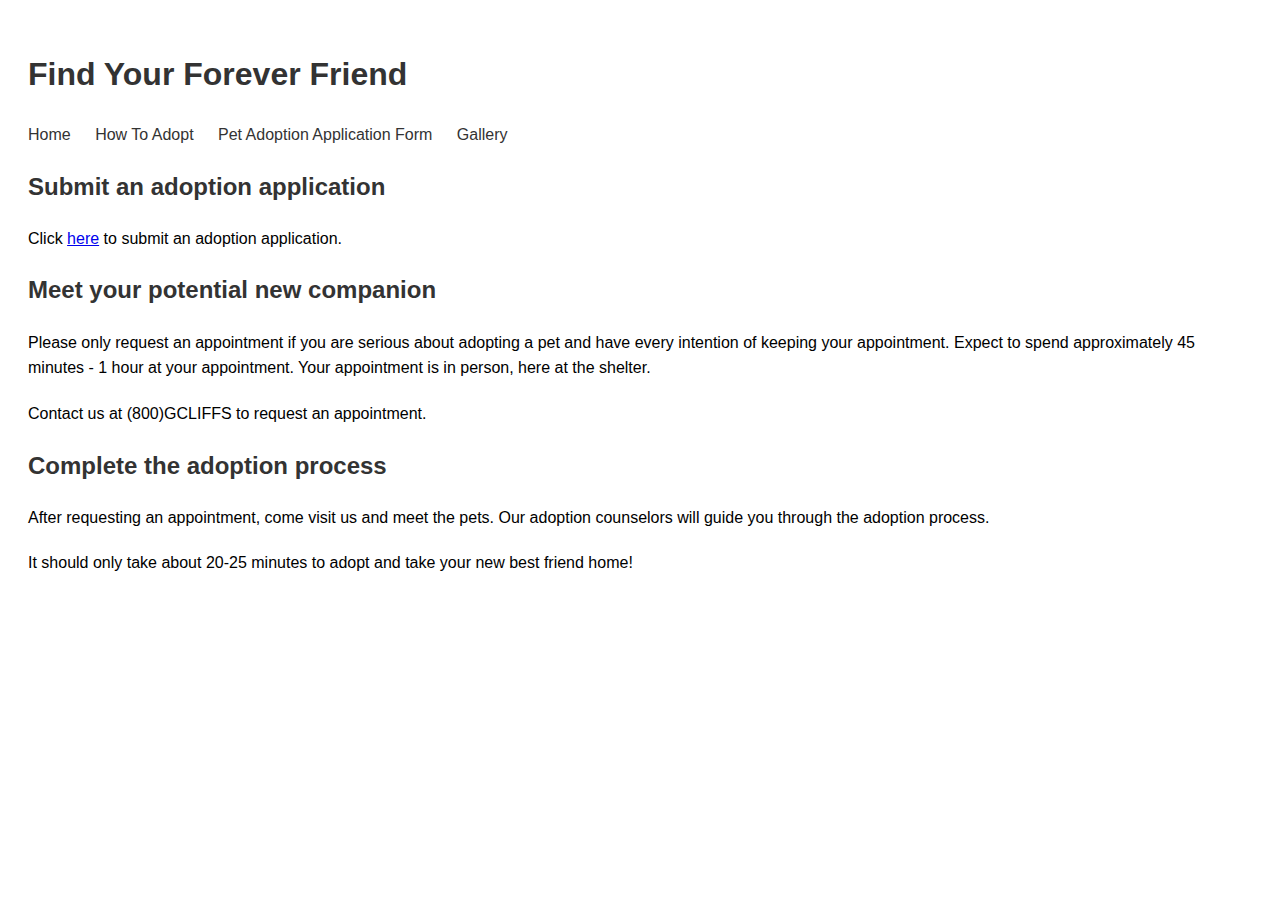
<file: page2.html>
<!DOCTYPE html>
<html>
    <head>
        <title>Paw Pals</title>
        <link rel="stylesheet" href="style.css">
    </head>
    <body>
        <div id="container">
          <!-- Header information -->
          <header><h1>Find Your Forever Friend</h1></header>
          <nav> <!-- Start navigation -->
            <ul>
              <li><a href="index.html">Home</a></li>
              <li><a href="page2.html">How To Adopt</a></li>
              <li><a href="page3.html">Pet Adoption Application Form</a></li>
              <li><a href="gallery.html">Gallery</a></li>
            </ul>
          </nav>
          <ul>
            <h2><li>Submit an adoption application</li></h2>
            <p>Click <a href="page3.html">here</a> to submit an adoption application.</p>
            <li><h2>Meet your potential new companion</h2></li>
            <p>Please only request an appointment if you are serious about adopting a pet and have every intention of keeping your appointment. Expect to spend approximately 45 minutes - 1 hour at your appointment. Your appointment is in person, here at the shelter.</p>
            <p>Contact us at (800)GCLIFFS to request an appointment.</p>
            <li><h2>Complete the adoption process</h2></li>
            <p>After requesting an appointment, come visit us and meet the pets. Our adoption counselors will guide you through the adoption process.</p>
            <p>It should only take about 20-25 minutes to adopt and take your new best friend home!</p>
          </ul>
        </body>
              </html>
</file>
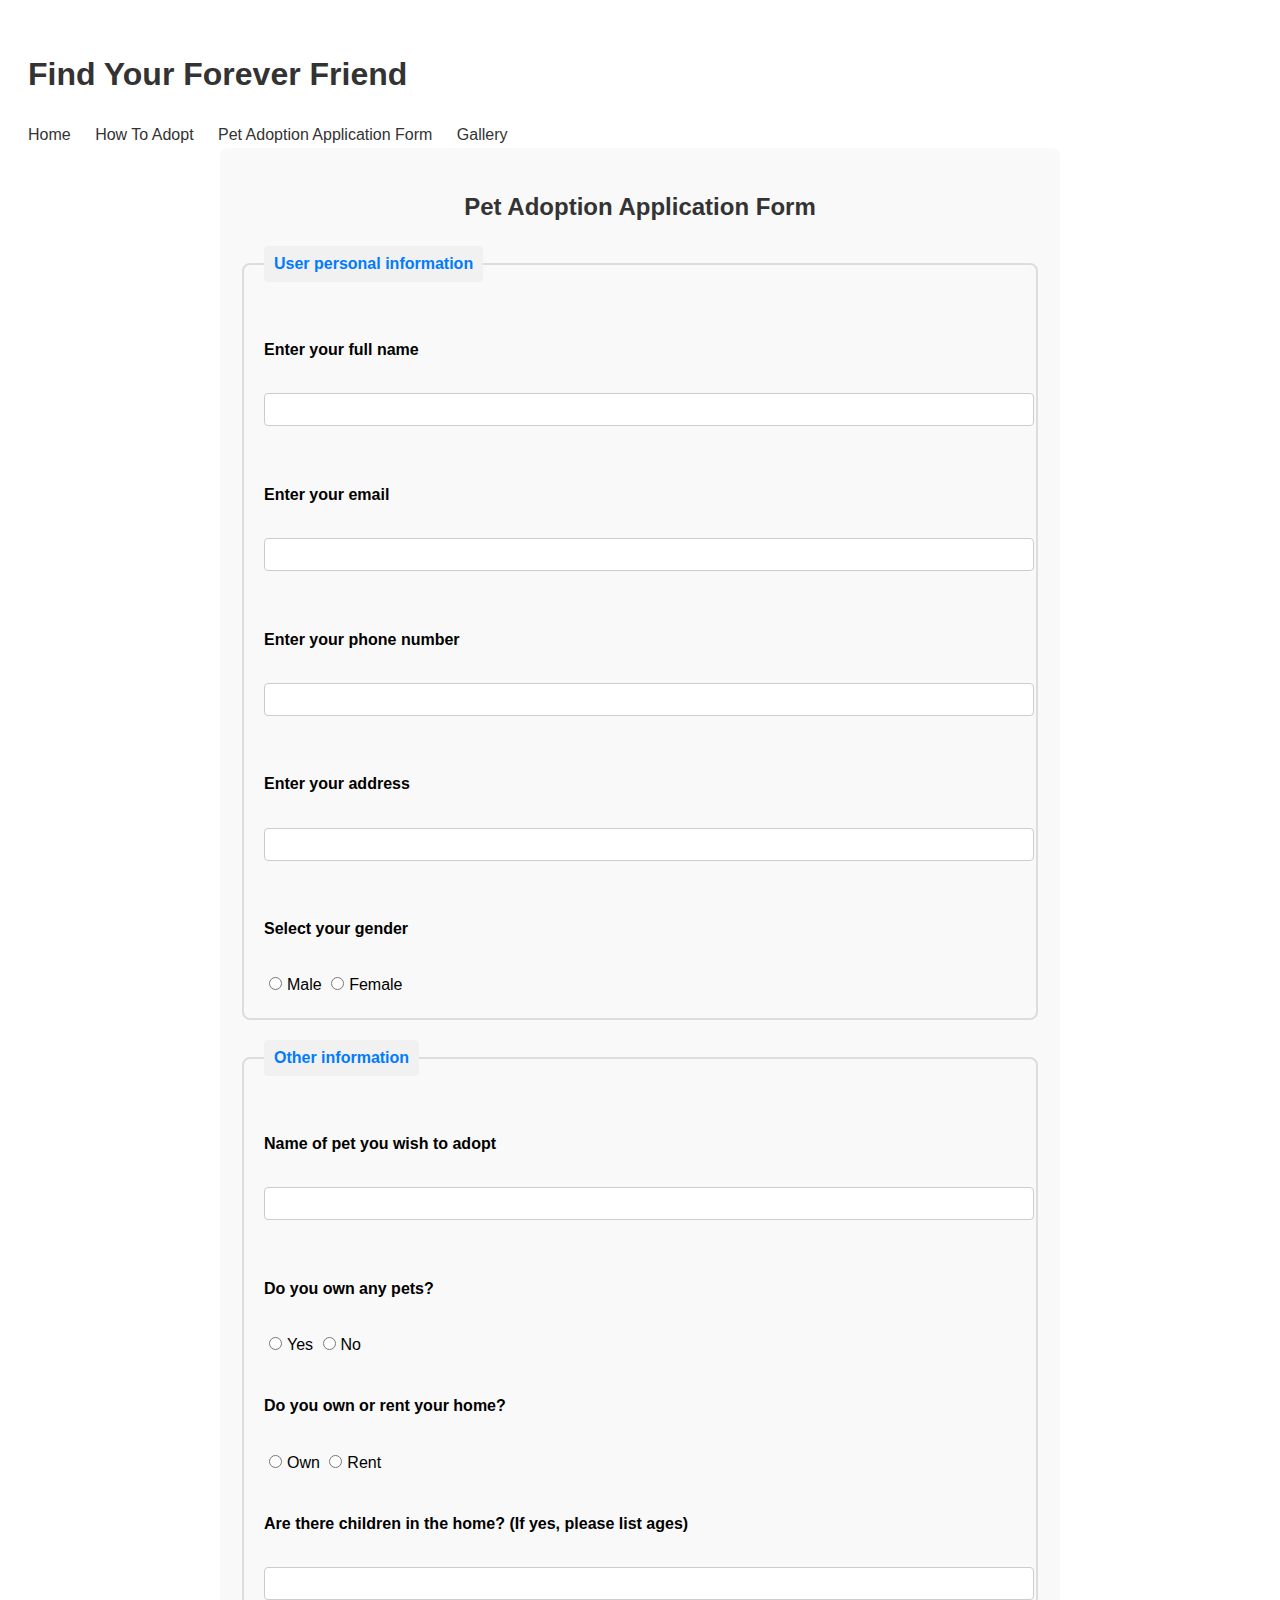
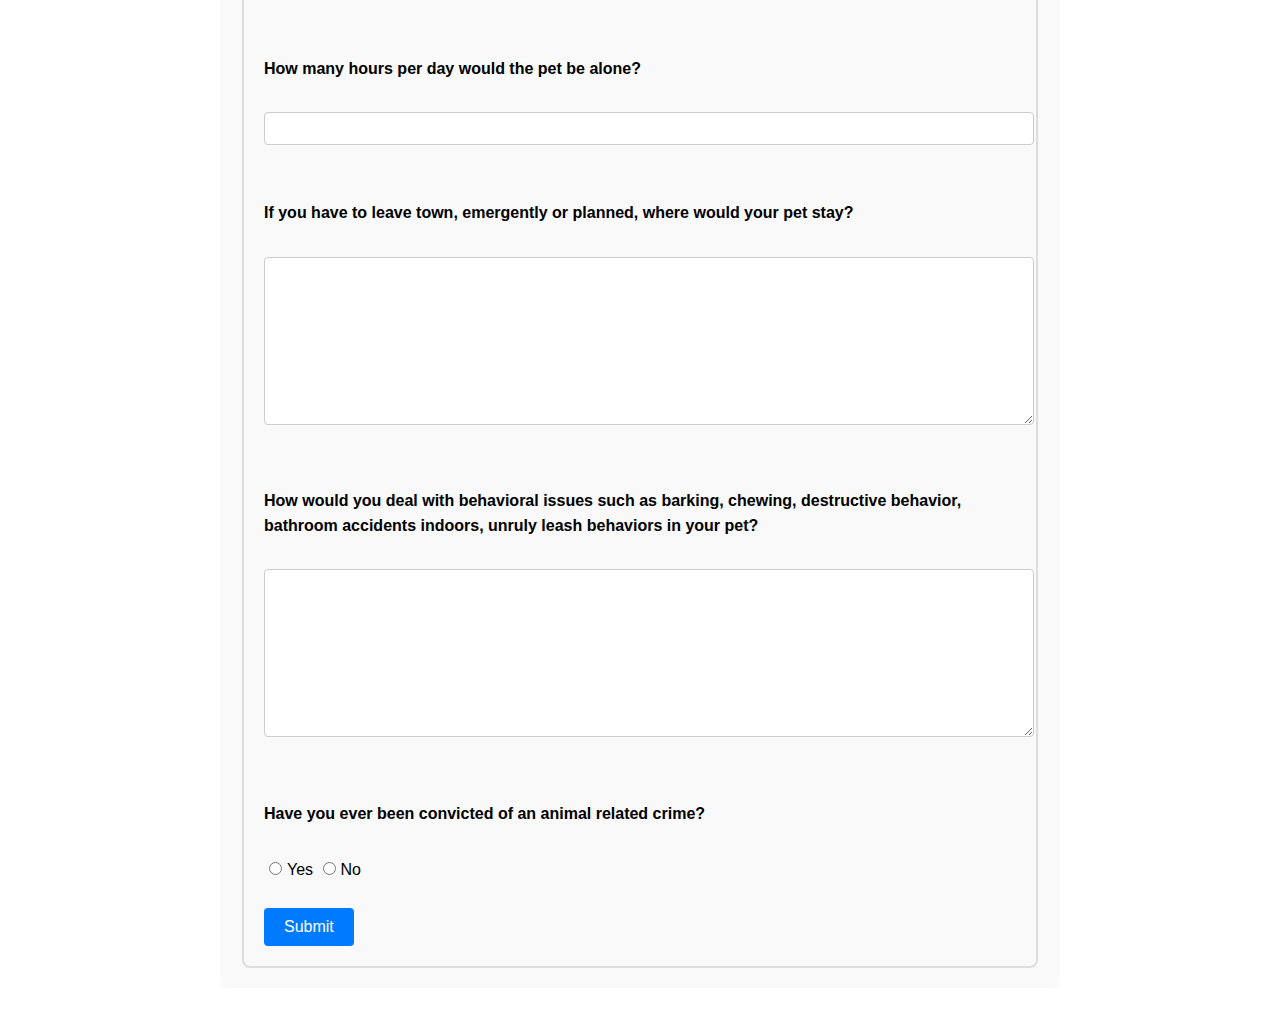
<file: page3.html>
<!DOCTYPE html>
<html>
    <head>
        <title>Paw Pals</title>
        <link rel="stylesheet" href="style.css">
    </head>
    <body>
        <div id="container">
            <!-- Header information -->
        <header><h1>Find Your Forever Friend</h1></header>
          <nav> <!-- Start navigation -->
            <ul>
              <li><a href="index.html">Home</a></li>
              <li><a href="page2.html">How To Adopt</a></li>
              <li><a href="page3.html">Pet Adoption Application Form</a></li>
              <li><a href="gallery.html">Gallery</a></li>
            </ul>
          </nav>
        <div id="form">
            <main>
                <h2>Pet Adoption Application Form</h2>
            <form action="index.html">
                <fieldset>
                    <legend>User personal information</legend><br>
                    <label>Enter your full name</label><br>
                    <input type="text" name="name"><br><br>
                    <label>Enter your email</label><br>
                    <input type="text" name="email"><br><br>
                    <label>Enter your phone number</label><br>
                    <input type="text" name="phone"><br><br>
                    <label>Enter your address</label><br>
                    <input type="text" name="address"><br>
                    <br><label>Select your gender</label><br>
                    <input type="radio" name="gender" value="male"/>Male
                    <input type="radio" name="gender" value="female"/>Female<br/>
                </fieldset>
                <fieldset>
                    <legend>Other information</legend><br>
                    <label>Name of pet you wish to adopt</label><br>
                    <input type="text" name="petname"><br>
                    <br><label>Do you own any pets?</label><br>
                    <input type="radio" name="ownpets" value="yes"/>Yes
                    <input type="radio" name="ownpets" value="no"/>No<br/>
                    <br><label>Do you own or rent your home?</label><br>
                    <input type="radio" name="home" value="own"/>Own
                    <input type="radio" name="home" value="rent"/>Rent<br/><br>
                    <label>Are there children in the home? (If yes, please list ages)</label><br>
                    <input type="text" name="children"><br><br>
                    <label>How many hours per day would the pet be alone?</label><br>
                    <input type="text" name="hoursalone"><br><br>
                    <label>If you have to leave town, emergently or planned, where would your pet stay?</label><br>
                    <textarea rows="10" cols="30"></textarea><br><br>
                    <label>How would you deal with behavioral issues such as barking, chewing, destructive behavior, bathroom accidents indoors, unruly leash behaviors in your pet?</label><br>
                    <textarea rows="10" cols="30"></textarea><br>
                    <br><label>Have you ever been convicted of an animal related crime?</label><br>
                    <input type="radio" name="animalcrime" value="yes"/>Yes
                    <input type="radio" name="animalcrime" value="no"/>No<br/><br/>
                    <input type="submit" value="Submit">
                </fieldset>
            </form>
            </main>
        </div>
    </body>
</html>
</file>
<file: style.css>
nav ul {
            list-style-type: none;
            padding: 0;
            margin: 0;
        }
        nav li {
            display: inline; /* Display list items inline */
            margin-right: 20px; /* Add some space between the list items */
        }
        nav a {
            text-decoration: none; /* Remove underline from links */
            color: #333; /* Set link color */
        }
        nav a:hover {
            text-decoration: underline; /* Underline link on hover */
        }
        body {
            font-family: Arial, sans-serif; /* Change the font for the entire page */
            padding: 20px; /* Add some padding around the content */
            line-height: 1.6; /* Improve line spacing for readability */
        }
        h1, h2 {
            color: #333; /* Dark grey color for headings */
        }
        p {
            margin-bottom: 20px; 
        }
        #featured-pets {
            background-color: #f9f9f9; /* Light grey background for the featured pets section */
            padding: 20px; 
            margin-top: 20px; 
        }
        #featured-pets img {
            display: block; /* Ensure the image does not inline */
            margin: 0 auto 20px; /* Center the image and add space below */
        }
        #featured-pets img {
            display: block; /* Ensure the image does not inline */
            margin: 0 auto 20px; /* Center the image and add space below */
        }
        #featured-pets ul {
            list-style-type: none; /* Remove list bullets */
            padding: 0; 
        } 
        #upcoming-events {
            margin-top: 20px; 
        }
        #upcoming-events table {
            width: 100%; /* Make the table take up the full width */
            border-collapse: collapse; /* Remove gaps between borders */
        } 
        #upcoming-events th, #upcoming-events td {
            text-align: left; 
            padding: 8px; 
            border: 1px solid #ddd; /* Light grey border for table cells */
        }
        #upcoming-events th {
            background-color: #f2f2f2; /* Lighter grey background for table headers */
        }    
        body {
            font-family: Arial, sans-serif;
            padding: 20px;
            line-height: 1.6;
        }  
    header h1 {
        color: #333;
    }
    nav ul {
        list-style-type: none;
        padding: 0;
        margin: 0;
    }
    nav li {
        display: inline;
        margin-right: 20px;
    }
    nav a {
        text-decoration: none;
        color: #333;
    }
    ul{
        list-style-type: none; /* Remove default list bullets */
        padding-left: 0; 
    }
    div ul#pet-list li:before {
        content: "→ "; /* Adds an arrow before each list item */
        color: #007BFF; /* Arrow color */
    }
    #form main {
        max-width: 800px;
        margin: auto;
        padding: 20px;
        background: #f9f9f9;
        border-radius: 8px;
    }
    #form h2 {
        text-align: center;
        color: #333;
    } 
    fieldset {
        border: 2px solid #ddd;
        padding: 20px;
        margin-top: 20px;
        border-radius: 8px;
    }
    
    legend {
        color: #007BFF;
        font-weight: bold;
        padding: 5px 10px;
        background-color: #f1f1f1;
        border-radius: 4px;
    }
    label {
        font-weight: bold;
        display: block; /* Makes the label display as a block, adding some space below each */
        margin: 10px 0 5px;
    }
    input[type="text"],
    textarea {
        width: 100%;
        padding: 8px;
        margin-bottom: 20px; /* Adds some space below the input fields */
        border: 1px solid #ccc;
        border-radius: 4px;
    }
    input[type="radio"] {
        margin-right: 5px;
    }
    input[type="submit"] {
        background-color: #007BFF;
        color: white;
        padding: 10px 20px;
        border: none;
        border-radius: 4px;
        cursor: pointer;
        font-size: 16px;
    }
    
    input[type="submit"]:hover {
        background-color: #0056b3;
    }
    textarea {
        resize: vertical; /* Allows vertical resizing of the textarea */
    }

    /* Gallery */
    nav ul#gallery_list {
        list-style-type: none;  
    }
    ul#gallery_list {
        list-style-type: none;  /* Removes default list styling */
        padding: 0;
        display: flex;
        flex-wrap: wrap;
        gap: 20px;
        justify-content: center;
    }
    .photo {
        box-shadow: 0 4px 8px rgba(0,0,0,0.1);
        transition: transform 0.2s;
        width: calc(33.333% - 20px);
        aspect-ratio: 4 / 3;
    }
    .photo img {
        width: 100%;
        height: 450px;
        display: block;
        object-fit: cover;
    }
    .photo:hover {
        transform: scale(1.05);
    }
    ul#gallery_list li {
        text-align: center;
    }

    .description {
        display: none;
        position: absolute;
        top: 50%;
        left: 50%;
        transform: translate(-50%, -50%);
        background-color: rgb(255, 255, 255, 0.6);
        color: #111;
        padding: 5px;
        transition: display 0.3s ease-in-out;
    }

    .photo:hover .description {
        cursor: pointer;
        display: block; /* Show description when hovering over the image */
    }
</file>
